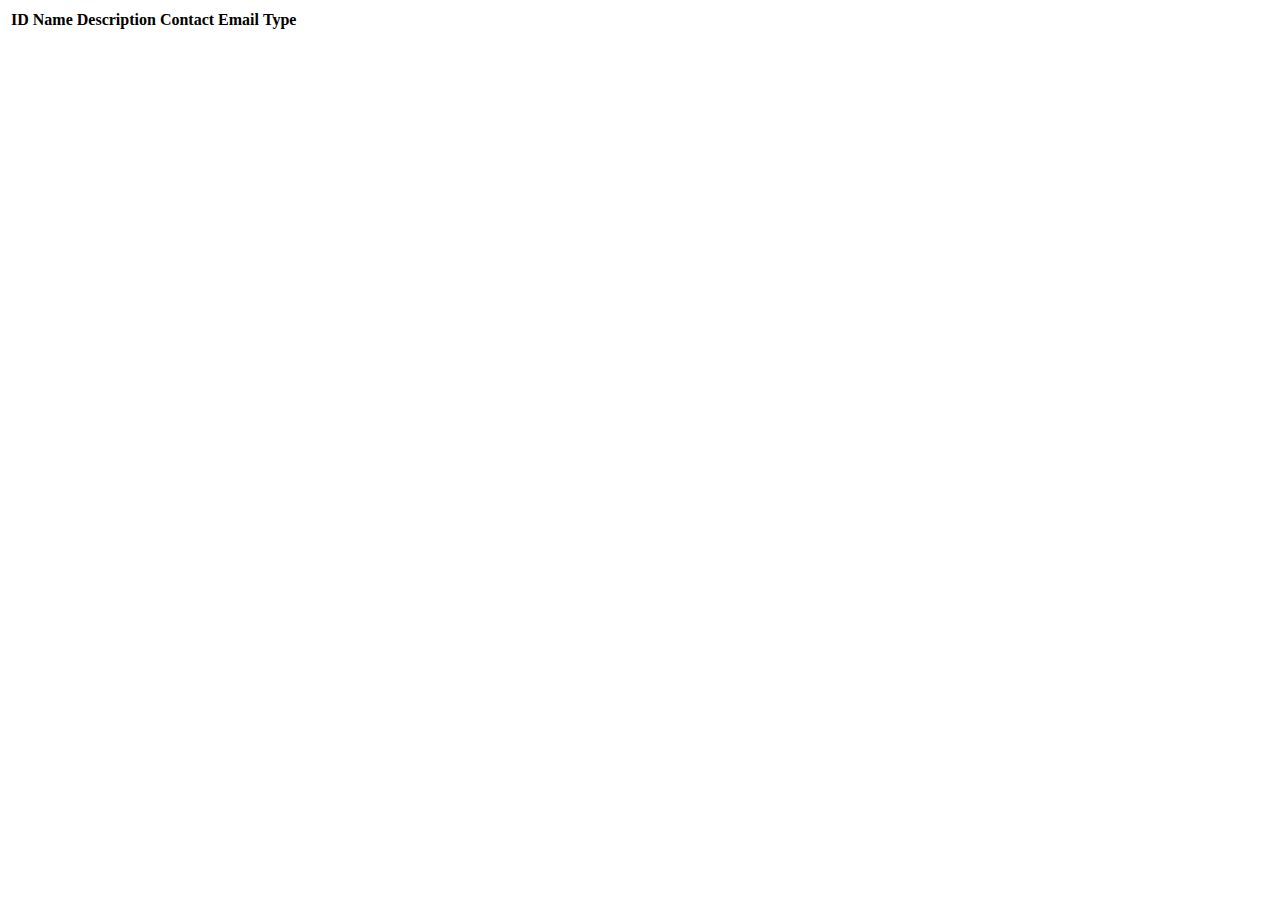
<file: src/main/resources/templates/events/index.html>
<!DOCTYPE html>
<html lang="en" xmlns:th="http://www.thymeleaf.org/">
<head th:replace="fragments :: head"></head>
<body class="container">

<header th:replace="fragments :: header"></header>

<table class="table table-striped">
    <thead>
        <tr>
            <th>ID</th>
            <th>Name</th>
            <th>Description</th>
            <th>Contact Email</th>
            <th>Type</th>
        </tr>
    </thead>
    <tr th:each="event : ${events}">
        <td th:text="${event.id}"></td>
        <td th:text="${event.name}"></td>
        <td th:text="${event.description}"></td>
        <td th:text="${event.contactEmail}"></td>
        <td th:text="${event.type}"></td>
        <!-- <td th:text="${event.type.displayName}"></td> -->
    </tr>
</table>

</body>
</html>
</file>
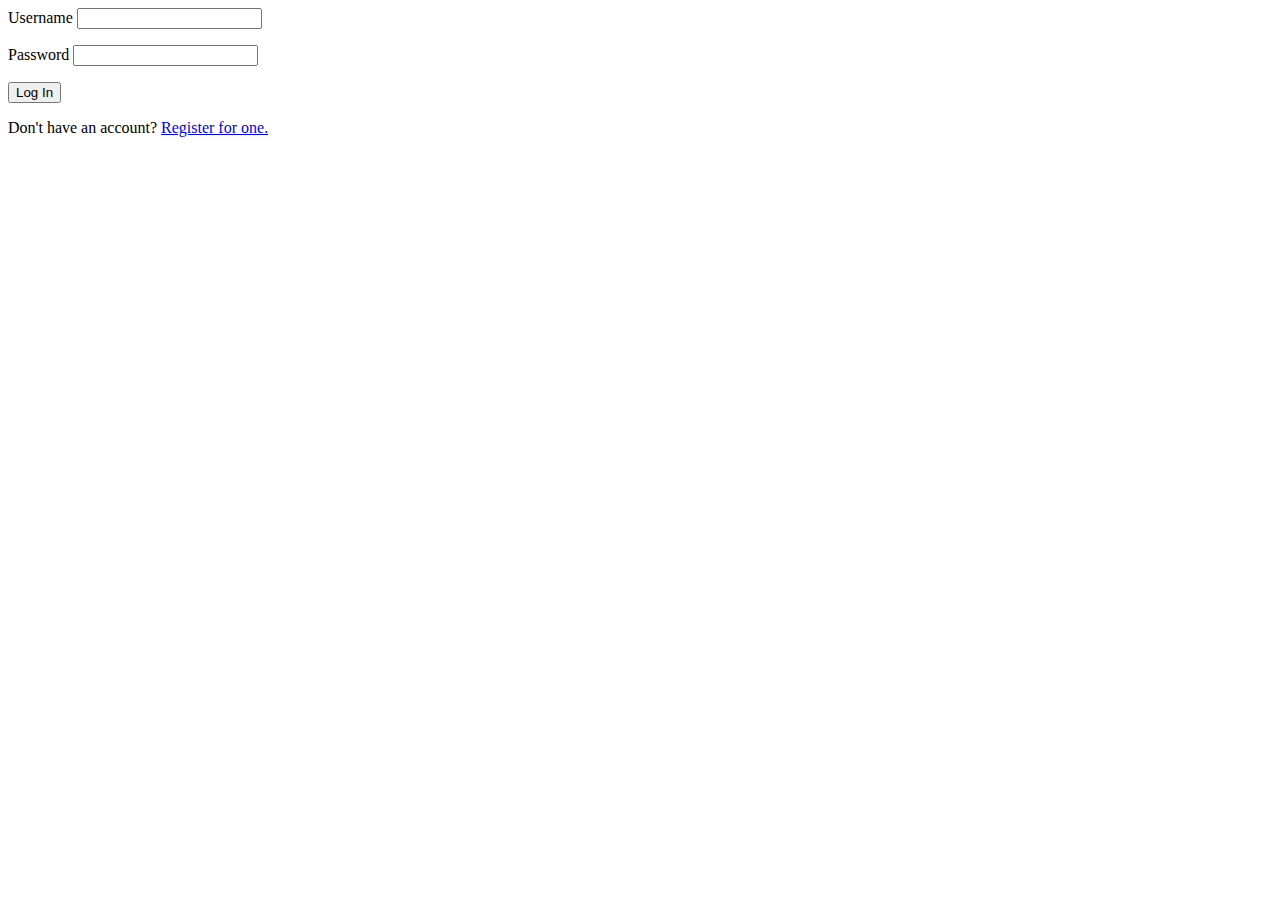
<file: src/main/resources/templates/login.html>
<!DOCTYPE html>
<html lang="en" xmlns:th="http://www.thymeleaf.org/">
<head th:replace="fragments :: head"></head>
<body class="container">

<header th:replace="fragments :: header"></header>

<form method="post">
    <div class="form-group">
        <label th:for="username">Username
            <input class="form-control" th:field="${loginFormDTO.username}">
        </label>
        <p class="error" th:errors="${loginFormDTO.username}"></p>
    </div>
    <div class="form-group">
        <label>Password
            <input class="form-control" th:field="${loginFormDTO.password}" type="password">
        </label>
        <p class="error" th:errors="${loginFormDTO.password}"></p>
    </div>

    <input type="submit" class="btn btn-primary" value="Log In" />
</form>

<p>Don't have an account? <a href="/register">Register for one.</a></p>

</body>
</html>
</file>
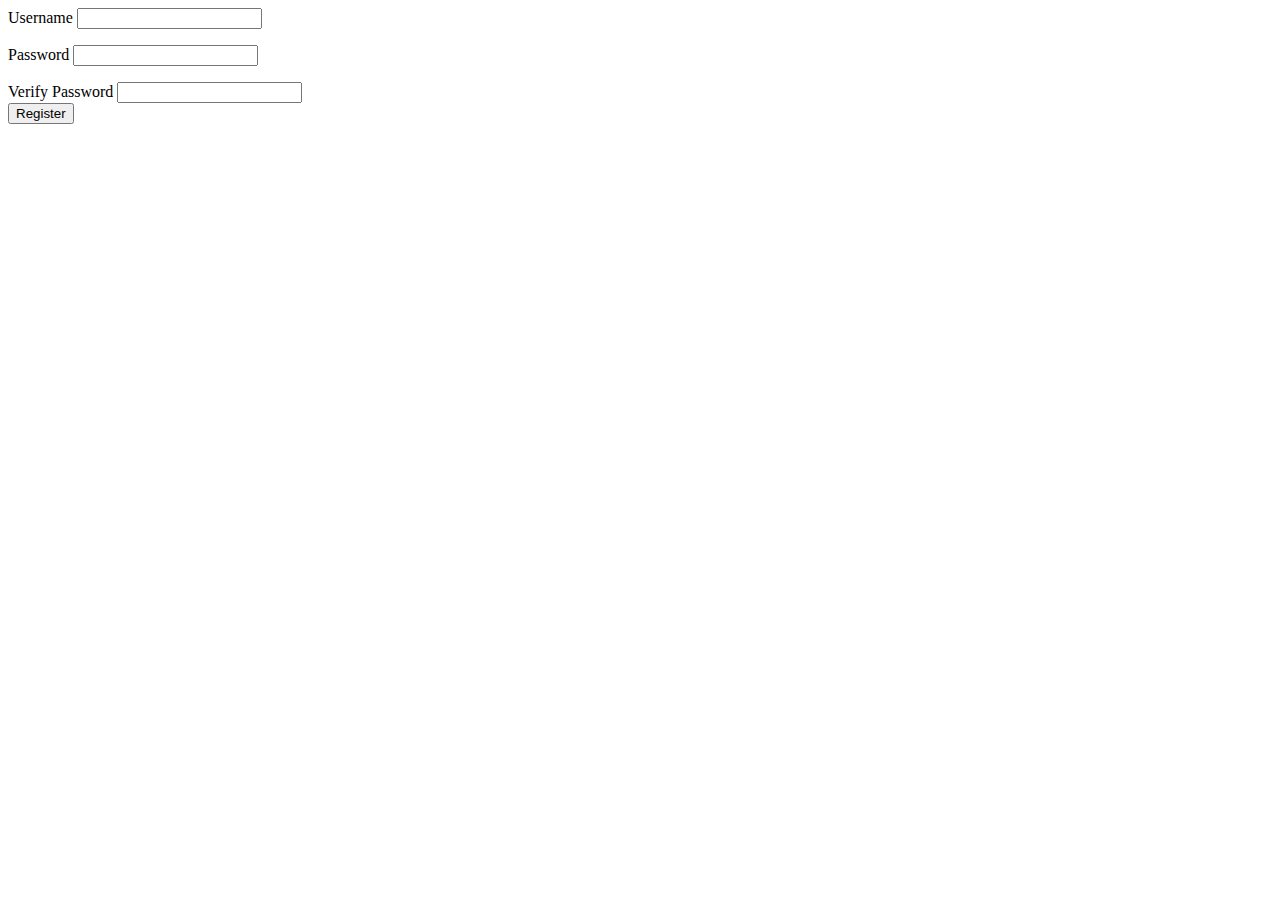
<file: src/main/resources/templates/register.html>
<!DOCTYPE html>
<html lang="en" xmlns:th="http://www.thymeleaf.org/">
<head th:replace="fragments :: head"></head>
<body class="container">

<header th:replace="fragments :: header"></header>

<form method="post">
    <div class="form-group">
        <label>Username
            <input class="form-control" th:field="${registerFormDTO.username}" />
        </label>
        <p class="error" th:errors="${registerFormDTO.username}"></p>
    </div>
    <div class="form-group">
        <label>Password
            <input class="form-control" th:field="${registerFormDTO.password}" type="password" />
        </label>
        <p class="error" th:errors="${registerFormDTO.password}"></p>
    </div>
    <div class="form-group">
        <label>Verify Password
            <input class="form-control" th:field="${registerFormDTO.verifyPassword}" type="password" />
        </label>
    </div>

    <input type="submit" class="btn btn-primary" value="Register" />
</form>

</body>
</html>
</file>
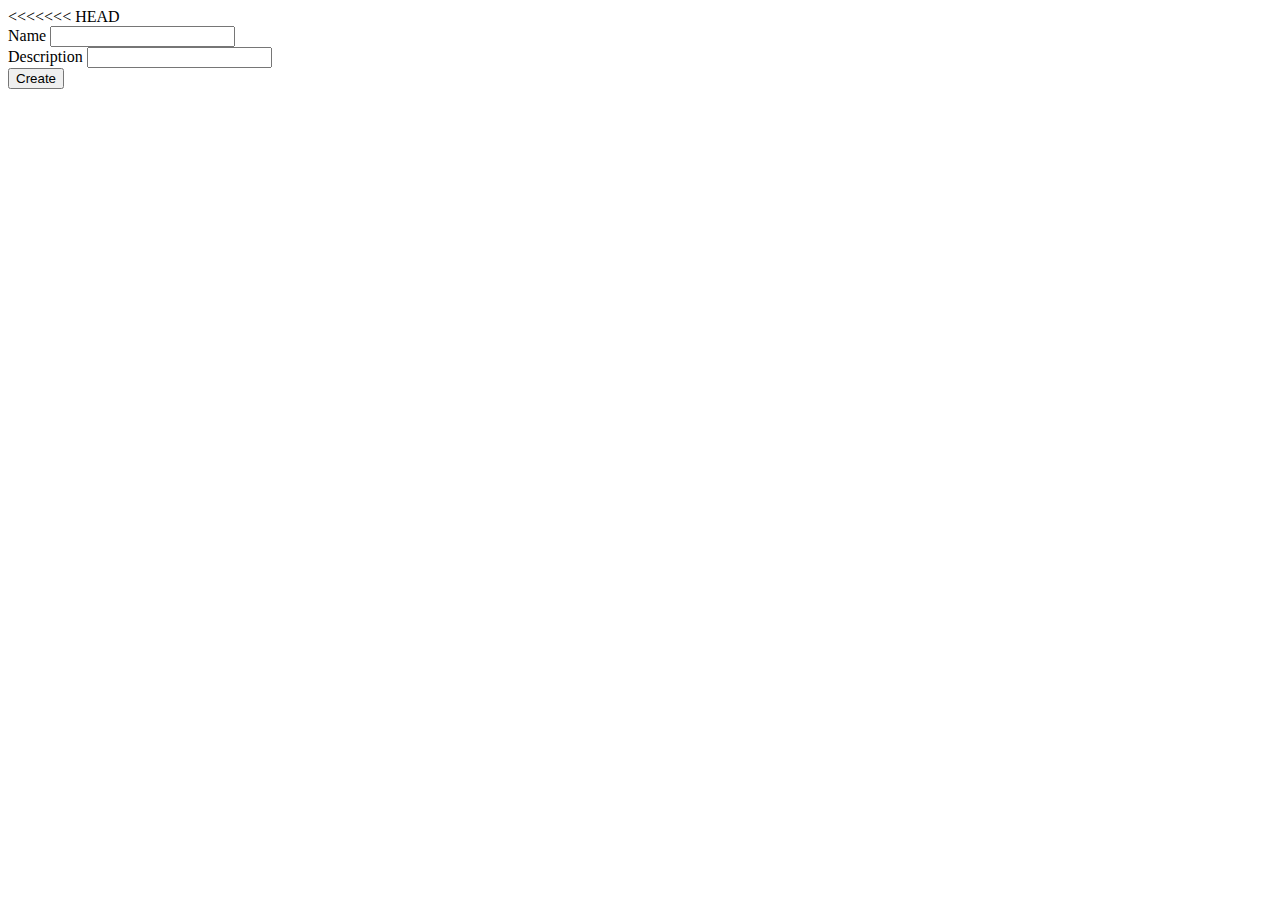
<file: src/main/resources/templates/events/create.html>
<!DOCTYPE html>
<html lang="en" xmlns:th="http://www.thymeleaf.org/">
<head th:replace="fragments :: head"></head>
<<<<<<< HEAD
<body class="container">

<!-- <h1>Create Event</h1>  -->
<header th:replace="fragments :: header"></header>

<!-- <nav th:replace="fragments :: navigation"></nav>  this line not in later video -->

<form method="post" > <!-- action="/events/create"--not in latest video -->
    <div class="form-group">
        <label>Name
    <input type="text" name="eventName" class="form-control">
        </label>
    </div>
    <div class="form-group">
        <label>Description
            <input type="text" name="eventDescription" class="form-control">
        </label>
    </div>
    <div class="form-group">
    <input type="submit" value="Create" class="btn btn-success">  <!-- was "Create Event" -->
    </div>
</form>

</body>
</html>
<!--
<head th:replace="fragments :: head"></head>
=======
>>>>>>> 7086f8331ed4f41eb1b85d8cc9a08683d726c89b
<body>

<header th:replace="fragments :: header"></header>

<form method="post">
    <input type="text" name="eventName">
    <input type="submit" value="Create">
</form>
-->
</file>
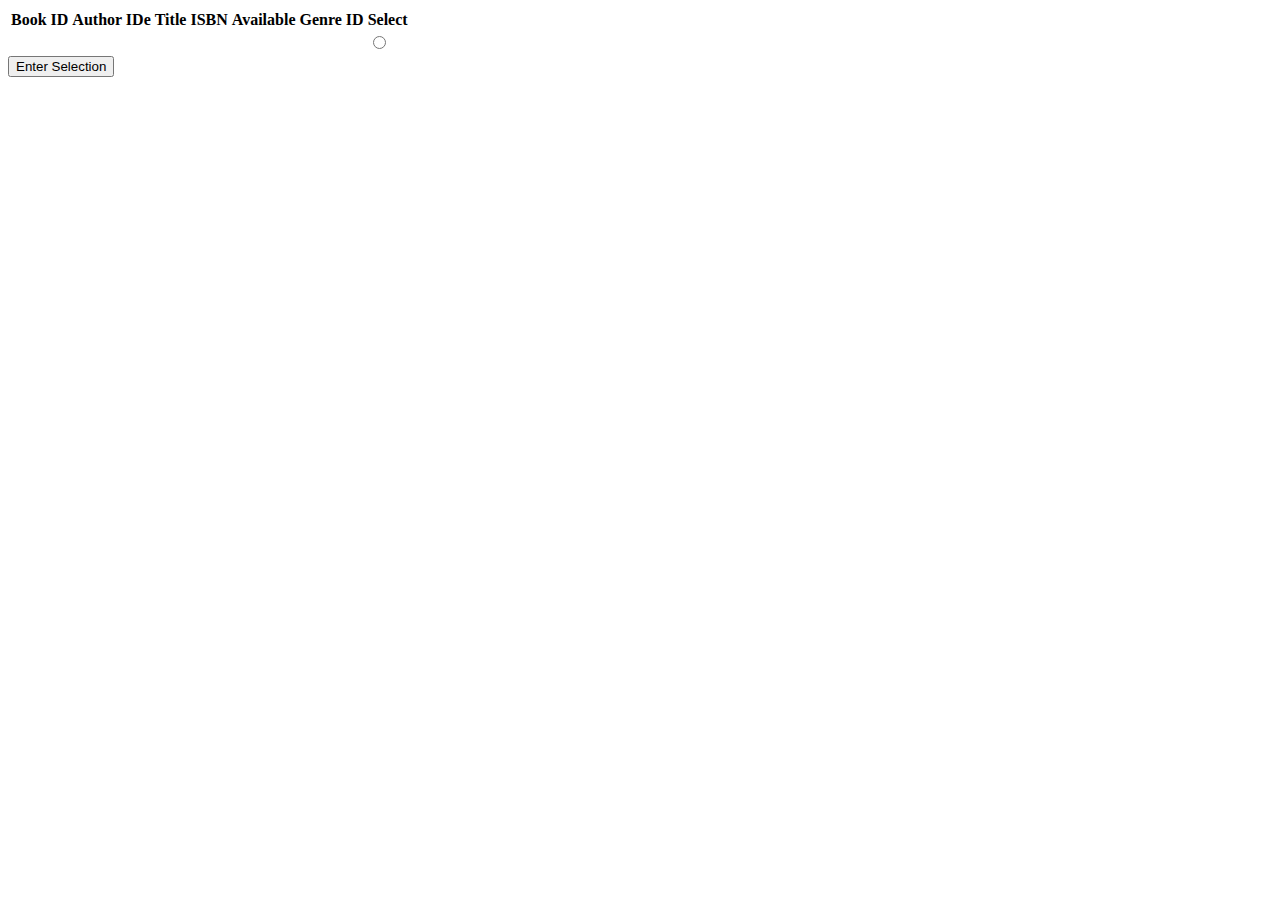
<file: src/main/resources/templates/library/book.html>
<!DOCTYPE html>
<html lang="en" xmlns:th="http://www.thymeleaf.org/">
<head th:replace="fragments :: head"></head>
<body class="container">

<header th:replace="fragments :: header"></header>

<form action="/library/book" method="post">  <!-- when user hits submit, post request sent to the
                                            controller method which responds to the path library.books -->
<table class="table table-striped">
    <thead>
    <tr>
        <th>Book ID</th>
        <th>Author IDe</th>
        <th>Title</th>
        <th>ISBN</th>
        <th>Available</th>
        <th>Genre ID</th>
        <th>Select</th>
    </tr>
    </thead>
    <tr th:each="book : ${books}">
        <td th:text="${book.book_id}"></td>
        <td th:text="${book.author_id}"></td>
        <td th:text="${book.title}"></td>
        <td th:text="${book.isbn}"></td>
        <td th:text="${book.available}"></td>
        <td th:text="${book.genre_id}"></td>
        <td><input type="radio" name="bookId" th:value="${book.book_id}" class="form-control"></td>

    </tr>
</table>
    <input type="submit" value="Enter Selection" class="btn btn-success">
</form>
</body>
</html>
</file>
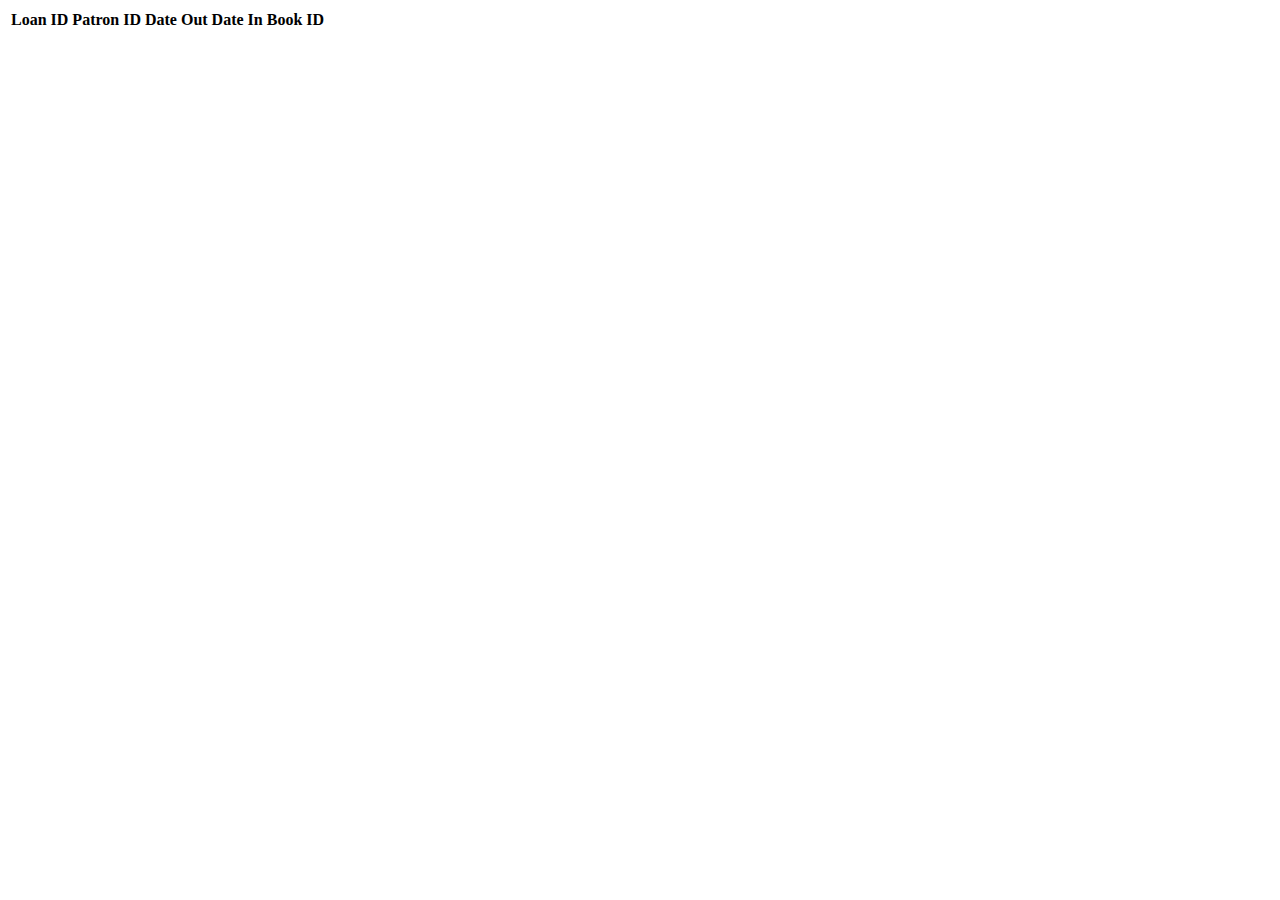
<file: src/main/resources/templates/library/loan.html>
<!DOCTYPE html>
<html lang="en" xmlns:th="http://www.thymeleaf.org/">
<head th:replace="fragments :: head"></head>
<body class="container">

<header th:replace="fragments :: header"></header>

<form action="/library/loan" method="post">  <!-- when user hits submit, post request sent to the
                                            controller method which responds to the path library.books -->
    <table class="table table-striped">
        <thead>
        <tr>
            <th>Loan ID</th>
            <th>Patron ID</th>
            <th>Date Out</th>
            <th>Date In</th>
            <th>Book ID</th>
        </tr>
        </thead>
        <tr th:each="loan : ${loans}">
            <td th:text="${loan.loan_id}"></td>
            <td th:text="${loan.patron_id}"></td>
            <td th:text="${loan.date_out}"></td>
            <td th:text="${loan.date_in}"></td>
            <td th:text="${loan.book_id}"></td>
            <!-- <td><input type="radio" name="patronId" th:value="${patron.patron_id}" class="form-control"></td>
            -->
        </tr>
    </table>
    <!--
    <span th:text="${theBook.tTitle}"></span>
    <input type="submit" value="Enter Selection" class="btn btn-success">
    -->
    <!-- <tr th:each="book : ${books}"> -->
        <td th:text="${theBook.title}"></td>
        <td th:text="${thePatron.first_name}"></td>
        <td th:text="${thePatron.toString()}"></td>

</form>
</body>
</html>
</file>
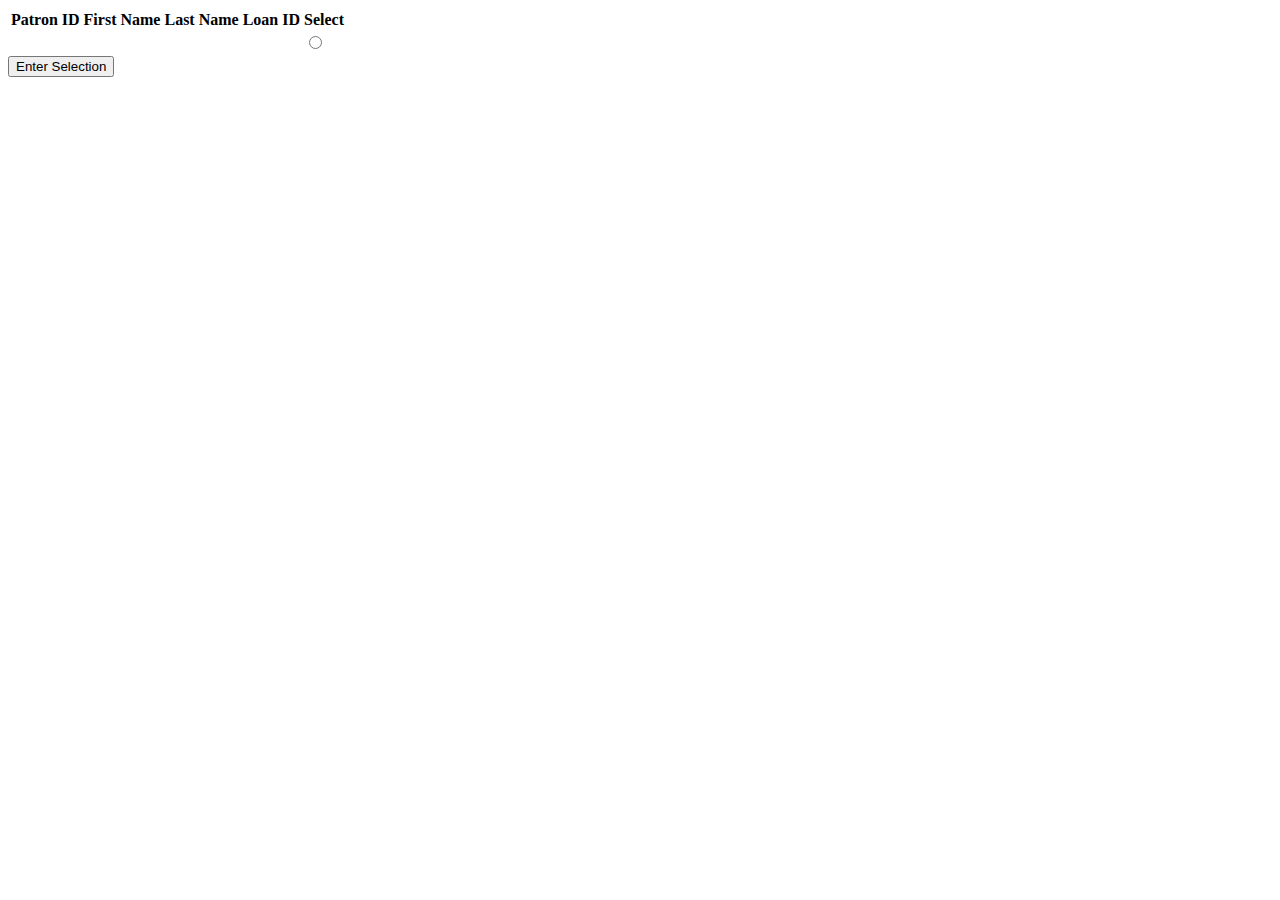
<file: src/main/resources/templates/library/patron.html>
<!DOCTYPE html>
<html lang="en" xmlns:th="http://www.thymeleaf.org/">
<head th:replace="fragments :: head"></head>
<body class="container">

<header th:replace="fragments :: header"></header>

<form action="/library/patron" method="post">  <!-- when user hits submit, post request sent to the
                                            controller method which responds to the path library.books -->
    <table class="table table-striped">
        <thead>
        <tr>
            <th>Patron ID</th>
            <th>First Name</th>
            <th>Last Name</th>
            <th>Loan ID</th>
            <th>Select</th>
        </tr>
        </thead>
        <tr th:each="patron : ${patrons}">
            <td th:text="${patron.patron_id}"></td>
            <td th:text="${patron.first_name}"></td>
            <td th:text="${patron.last_name}"></td>
            <td th:text="${patron.loan_id}"></td>
            <td><input type="radio" name="patronId" th:value="${patron.patron_id}" class="form-control"></td>

        </tr>
    </table>
    <input type="submit" value="Enter Selection" class="btn btn-success">
</form>
</body>
</html>
</file>
